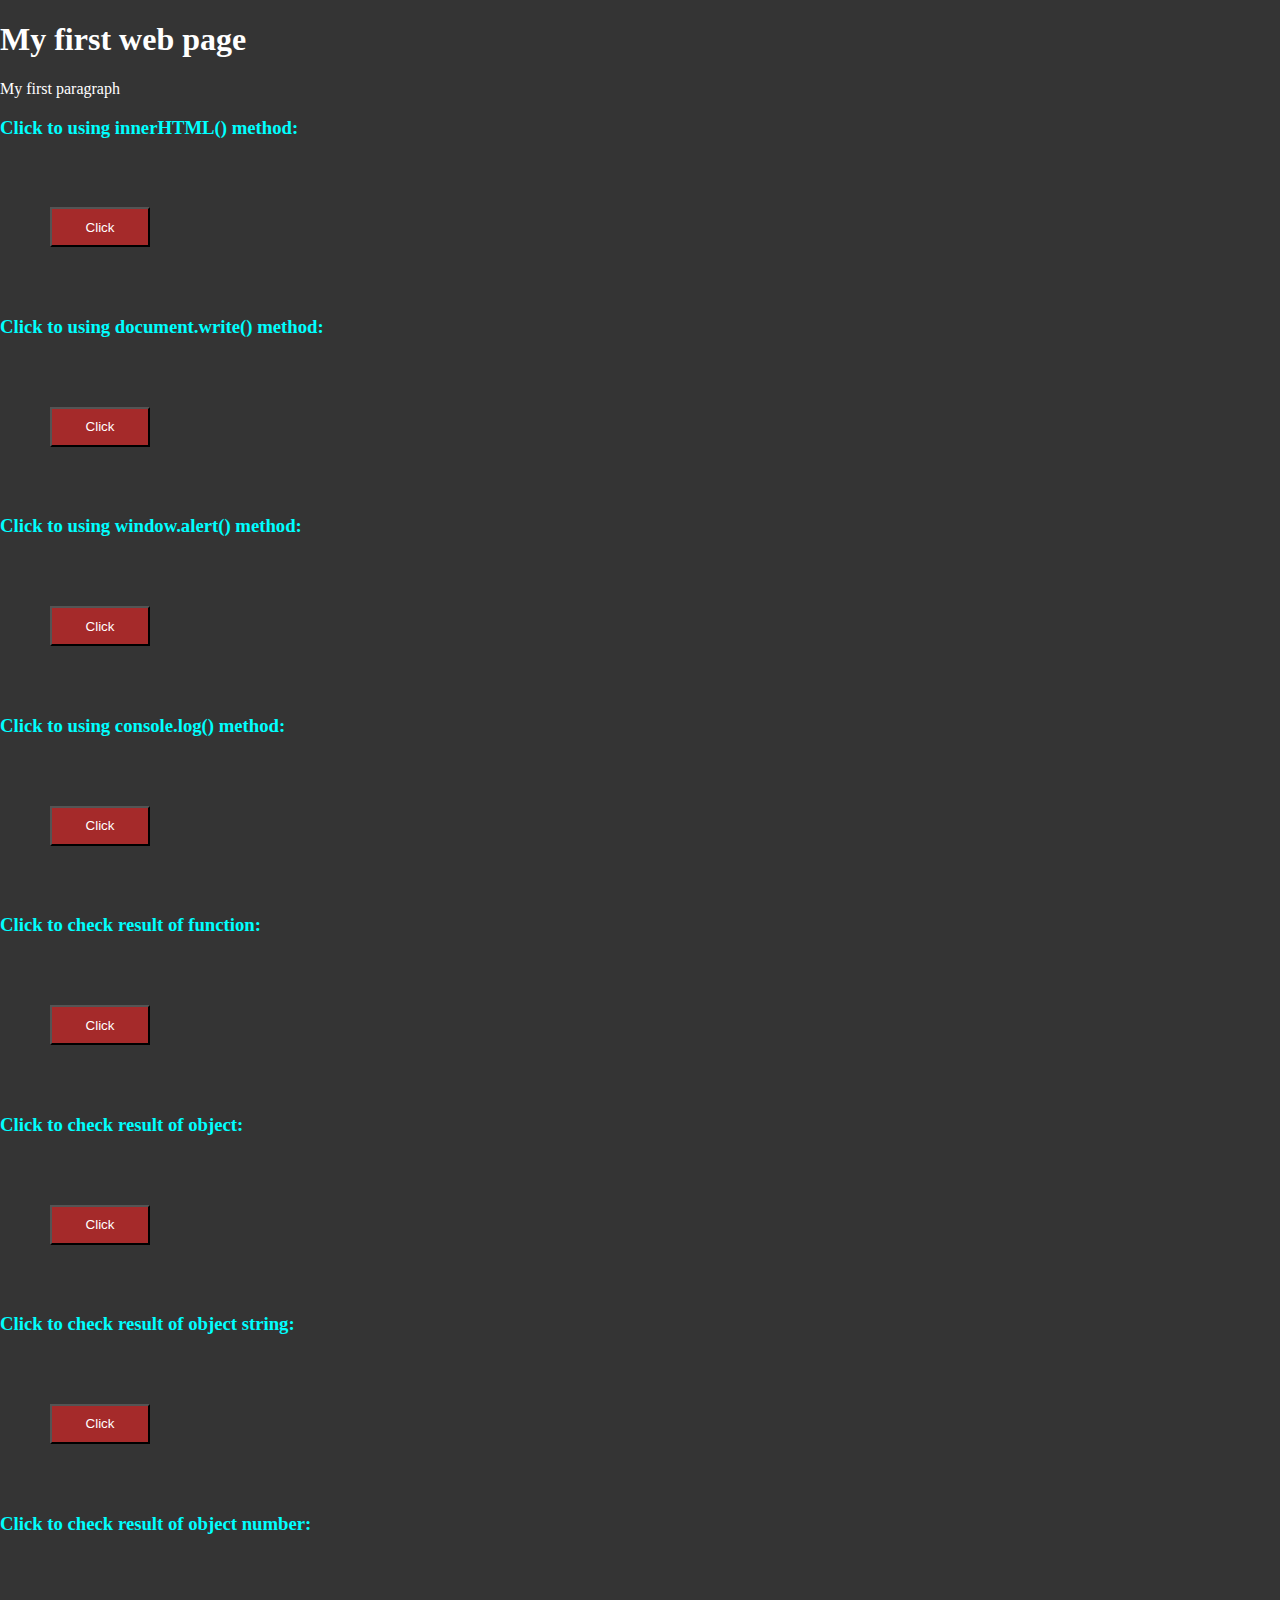
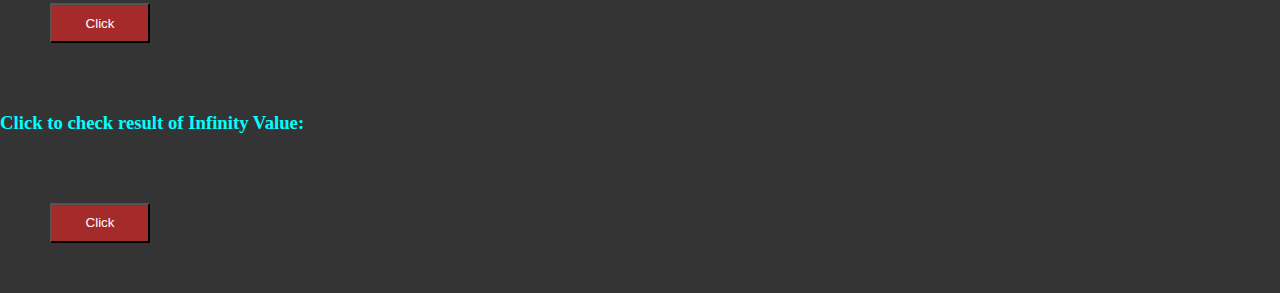
<file: javascript/js tutorial/index.html>
<!DOCTYPE html>
<html>

<head>
    <meta charset="utf-8" />
    <meta http-equiv="X-UA-Compatible" content="IE=edge">
    <title>js tutorial</title>
    <meta name="viewport" content="width=device-width, initial-scale=1">
    <link rel="stylesheet" type="text/css" media="screen" href="main.css" />
    <script src="main.js"></script>
</head>

<body>
    <!-- 

        js output:
            .writing into an html element, using innerHTML
            .writing into the html output using document.write()
            .writing into an alert box, using window.alert()
            .writing into the brower console, using console.log()

        *********************************************************


     -->
    <h1>My first web page</h1>
    <p>My first paragraph</p>

    <h3>Click to using innerHTML() method: </h3>
    <button onclick="demo()" style="width: 100px;height: 40px;background-color: brown; color: white;">Click</button>
    <p id="innerhtml"></p>

    <h3>Click to using document.write() method: </h3>
    <button onclick="demo1()" style="width: 100px;height: 40px;background-color: brown; color: white;">Click</button>

    <h3>Click to using window.alert() method: </h3>
    <button onclick="demo2()" style="width: 100px;height: 40px;background-color: brown; color: white;">Click</button>

    <h3>Click to using console.log() method: </h3>
    <button onclick="demo3()" style="width: 100px;height: 40px;background-color: brown; color: white;">Click</button>

    <h3>Click to check result of function: </h3>
    <p id="demo4"></p>
    <button onclick="demo4(1,2)" style="width: 100px;height: 40px;background-color: brown; color: white;">Click</button>

    <h3>Click to check result of object: </h3>
    <button onclick="checkobj()" style="width: 100px;height: 40px;background-color: brown; color: white;">Click</button>

    <h3>Click to check result of object string: </h3>
    <button onclick="show_string()" style="width: 100px;height: 40px;background-color: brown; color: white;">Click</button>

    <h3>Click to check result of object number: </h3>
    <button onclick="num()" style="width: 100px;height: 40px;background-color: brown; color: white;">Click</button>

    <h3>Click to check result of Infinity Value: </h3>
    <button onclick="InfinityValue()" style="width: 100px;height: 40px;background-color: brown; color: white;">Click</button>
</body>

</html>
</file>
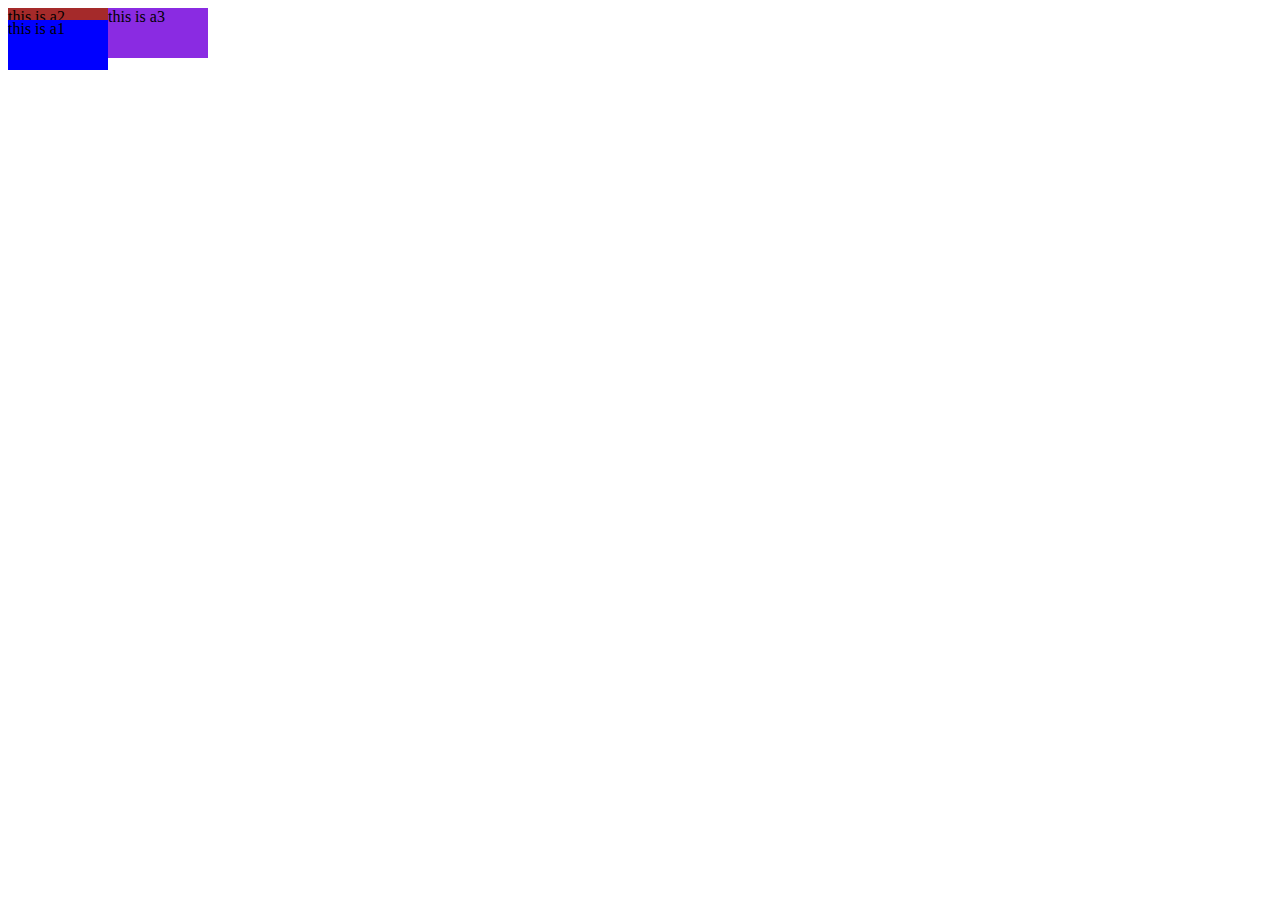
<file: web training myself/test3.html>
<!DOCTYPE html>
<html lang="en">
<head>
    <meta charset="UTF-8">
    <meta name="viewport" content="width=device-width, initial-scale=1.0">
    <meta http-equiv="X-UA-Compatible" content="ie=edge">
    <title>Document</title>
    <style>
        .a1{
            width: 100px;
            height: 50px;
            background-color: blue;
            position: absolute;
            top: 20px;
            /* top: 10px; */
        }
        .a2{
            width: 100px;
            height: 50px;
            background-color: brown;
        }
        .a3{
            width: 100px;
            height: 50px;
            background-color: blueviolet;
        }
        div{
            float: left;
        }
        .clean-fix{
            content: "";
            clear: left;
            display: block;
        }
    </style>
</head>
<body>
    <div>
            <div class="a1">
                    this is a1
                </div>
            
                <div class="a2">
                    this is a2
                </div>
                <div class="a3">
                        this is a3
                </div>
                <div class="clean-fix"></div>
    </div>
   
</body>
</html>
</file>
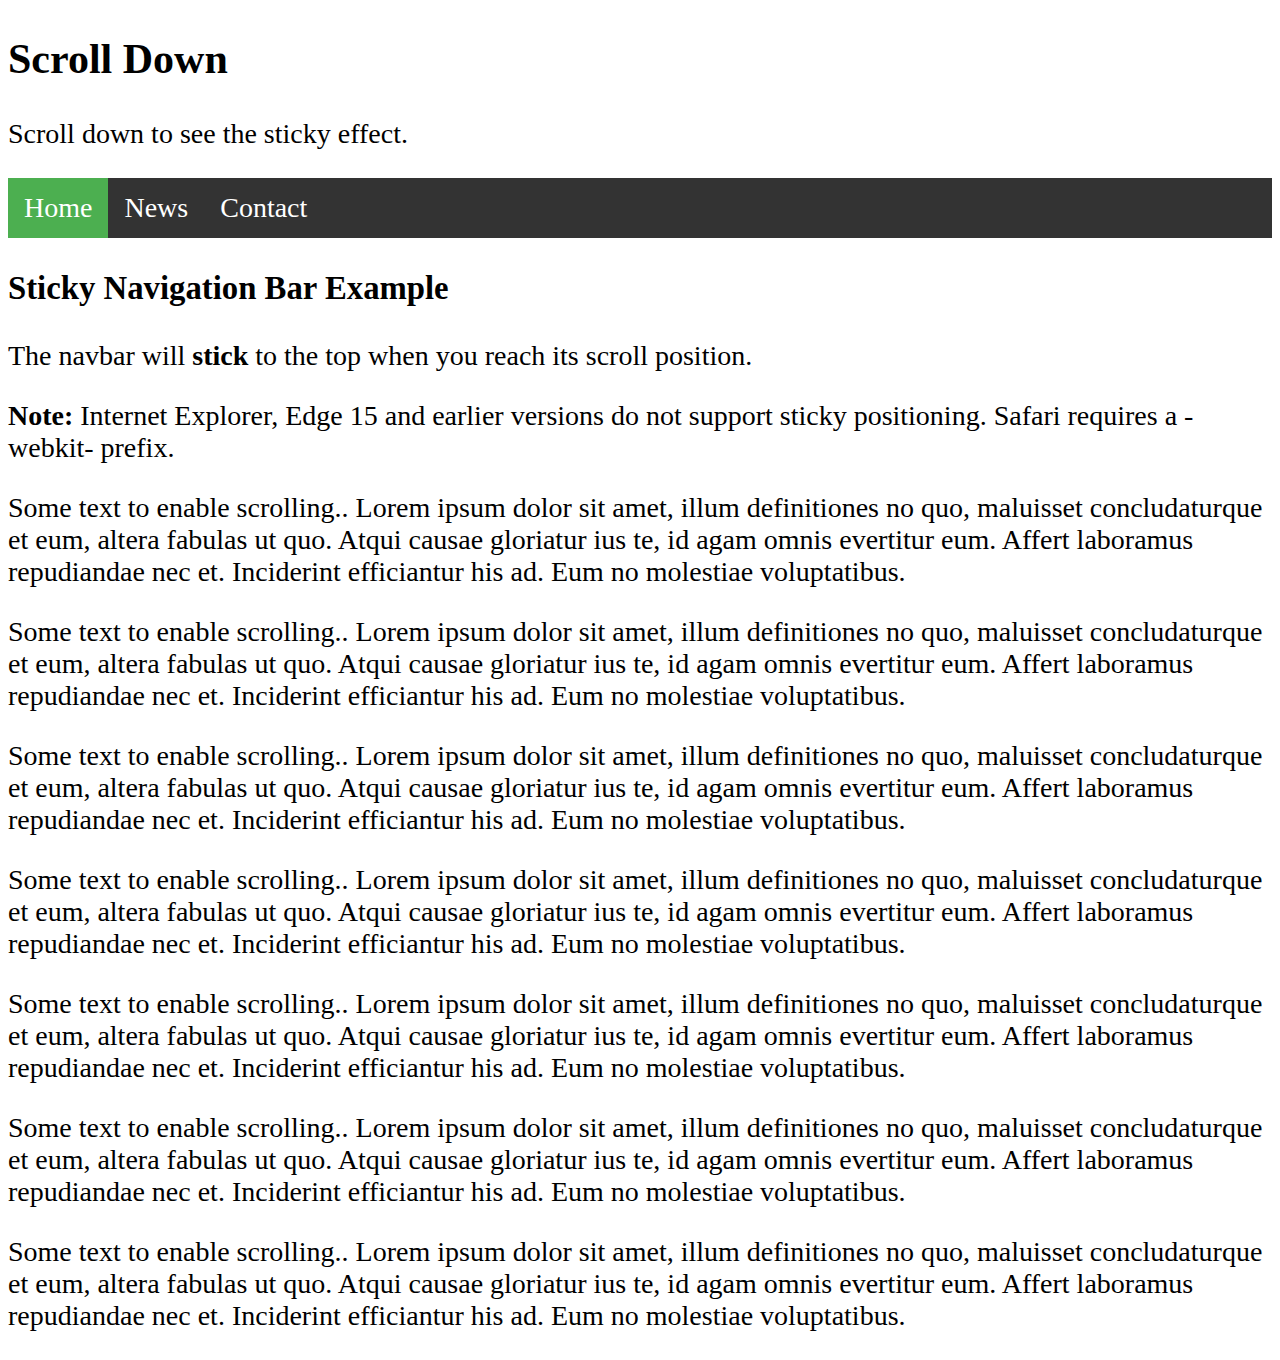
<file: web training myself/teststicky.html>
<!DOCTYPE html>
<html>
<head>
<style>
body {
    font-size: 28px;
}

ul {
    list-style-type: none;
    margin: 0;
    padding: 0;
    overflow: hidden;
    background-color: #333;
    position: -webkit-sticky; /* Safari */
    position: sticky;
    top: 0;
}

li {
    float: left;
}

li a {
    display: block;
    color: white;
    text-align: center;
    padding: 14px 16px;
    text-decoration: none;
}

li a:hover {
    background-color: #111;
}

.active {
    background-color: #4CAF50;
}
</style>
</head>
<body>

<div class="header">
  <h2>Scroll Down</h2>
  <p>Scroll down to see the sticky effect.</p>
</div>

<ul>
  <li><a class="active" href="#home">Home</a></li>
  <li><a href="#news">News</a></li>
  <li><a href="#contact">Contact</a></li>
</ul>

<h3>Sticky Navigation Bar Example</h3>
<p>The navbar will <strong>stick</strong> to the top when you reach its scroll position.</p>
<p><strong>Note:</strong> Internet Explorer, Edge 15 and earlier versions do not support sticky positioning. Safari requires a -webkit- prefix.</p>
<p>Some text to enable scrolling.. Lorem ipsum dolor sit amet, illum definitiones no quo, maluisset concludaturque et eum, altera fabulas ut quo. Atqui causae gloriatur ius te, id agam omnis evertitur eum. Affert laboramus repudiandae nec et. Inciderint efficiantur his ad. Eum no molestiae voluptatibus.</p>
<p>Some text to enable scrolling.. Lorem ipsum dolor sit amet, illum definitiones no quo, maluisset concludaturque et eum, altera fabulas ut quo. Atqui causae gloriatur ius te, id agam omnis evertitur eum. Affert laboramus repudiandae nec et. Inciderint efficiantur his ad. Eum no molestiae voluptatibus.</p>
<p>Some text to enable scrolling.. Lorem ipsum dolor sit amet, illum definitiones no quo, maluisset concludaturque et eum, altera fabulas ut quo. Atqui causae gloriatur ius te, id agam omnis evertitur eum. Affert laboramus repudiandae nec et. Inciderint efficiantur his ad. Eum no molestiae voluptatibus.</p>
<p>Some text to enable scrolling.. Lorem ipsum dolor sit amet, illum definitiones no quo, maluisset concludaturque et eum, altera fabulas ut quo. Atqui causae gloriatur ius te, id agam omnis evertitur eum. Affert laboramus repudiandae nec et. Inciderint efficiantur his ad. Eum no molestiae voluptatibus.</p>
<p>Some text to enable scrolling.. Lorem ipsum dolor sit amet, illum definitiones no quo, maluisset concludaturque et eum, altera fabulas ut quo. Atqui causae gloriatur ius te, id agam omnis evertitur eum. Affert laboramus repudiandae nec et. Inciderint efficiantur his ad. Eum no molestiae voluptatibus.</p>
<p>Some text to enable scrolling.. Lorem ipsum dolor sit amet, illum definitiones no quo, maluisset concludaturque et eum, altera fabulas ut quo. Atqui causae gloriatur ius te, id agam omnis evertitur eum. Affert laboramus repudiandae nec et. Inciderint efficiantur his ad. Eum no molestiae voluptatibus.</p>
<p>Some text to enable scrolling.. Lorem ipsum dolor sit amet, illum definitiones no quo, maluisset concludaturque et eum, altera fabulas ut quo. Atqui causae gloriatur ius te, id agam omnis evertitur eum. Affert laboramus repudiandae nec et. Inciderint efficiantur his ad. Eum no molestiae voluptatibus.</p>

</body>
</html>
</file>
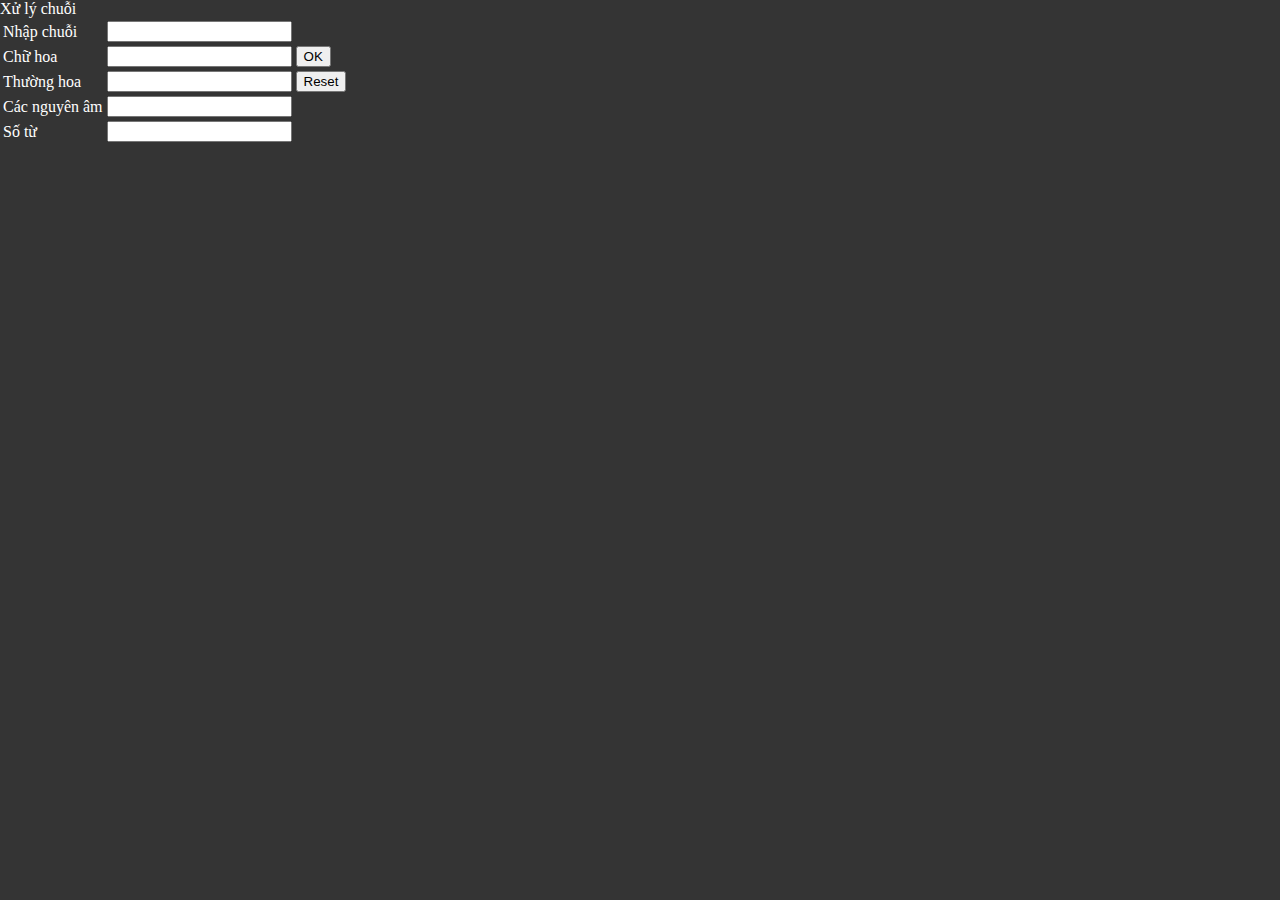
<file: javascript/js tutorial/bai1.html>
<!DOCTYPE html>
<html>

<head>
    <meta charset="utf-8" />
    <meta http-equiv="X-UA-Compatible" content="IE=edge">
    <title>Bai tap 1</title>
    <meta name="viewport" content="width=device-width, initial-scale=1">
    <link rel="stylesheet" type="text/css" media="screen" href="main.css" />
    <script src="main.js"></script>
</head>

<body>
    <div>
        <script>
            var Thuong = ['a','b','c','d','e','f','g','h','i','k','l','m','n','o','p','q','r','s','t','u','v','w','x','y','z']
            
            var Hoa = ['A','B','C','D','E','F','G','H','I','K','L','M','N','O','P','Q','R','S','T','U','V','W','X','Y','Z']

            let toUpperCase = (data) => {
                var result = ""
                for (let index = 0; index < data.length; index++) {
                    if (data[index] >= 'a' && data[index] <= 'z') {
                        for (let index1 = 0; index1 < 25; index1++) {
                            if(data[index] == Thuong[index1])
                                result += Hoa[index1]
                        }
                    }else result += data[index]
                }
                console.log(result)
                return result;

            }

            let toLowerCase = (data) => {
                var result = ""
                for (let index = 0; index < data.length; index++) {
                    if (data[index] >= 'A' && data[index] <= 'Z') {
                        for (let index1 = 0; index1 < 25; index1++) {
                            if(data[index] == Hoa[index1])
                                result += Thuong[index1]
                        }
                    }else result += data[index]
                }
                console.log(result)
                return result;

            }

            let hoaThuong= (data)=>{
                var result = ""
                for (let index = 0; index < data.length; index++) {
                    if(index%2==0){
                        if(data[index] >= 'A' && data[index] <= 'Z'){
                            for (let index1 = 0; index1 < 25; index1++) {
                                if(data[index]==Hoa[index1]){
                                    result += Thuong[index1]
                                }
                            }
                        }else result += data[index] 
                    }else result += data[index]
                    
                }return result
            }

            let nguyenam = (data) =>{
                var ngam = ['U','E','O','A','I']
                var ngam1 = ['u','e','o','a','i']
                let result = ""
                for (let index = 0; index < data.length; index++) {
                    for (let index1 = 0;index1 < 5; index1++) {
                        if(data[index] == ngam[index1]) result += data[index]
                        if(data[index] == ngam1[index1]) result += data[index]
                    }
                }return result
            }
            let sotu = (data) =>{
                let result = 0
                for (let index = 0; index < data.length; index++) {
                    if(data[index-1]!=' '&& data[index] !=' ' && data[index+1]==' ') result+=1
                }return result

            }
            let handlestring = () => {
                let data = document.getElementById("t1").value;
                document.getElementById("t2").value = toUpperCase(data)
                document.getElementById("t3").value = hoaThuong(toUpperCase(data))
                document.getElementById("t4").value = nguyenam(data)
                document.getElementById("t5").value = sotu(data)+ 1
            }


        </script>
        <form action="" method="post">
            <label for="" style="text-align: center;">Xử lý chuỗi</label>
            <table>
                <tr>
                    <td>
                        <span>Nhập chuỗi</span>
                    </td>
                    <td>
                        <input type="text" name="" id="t1">
                    </td>
                </tr>
                <tr>
                    <td>
                        <span>Chữ hoa</span>
                    </td>
                    <td>
                        <input type="text" name="" id="t2">
                        <input type="button" value="OK" onclick="handlestring()">
                    </td>
                </tr>
                <tr>
                    <td>
                        <span>Thường hoa</span>
                    </td>
                    <td>
                        <input type="text" name="" id="t3">
                        <input type="reset" value="Reset">
                    </td>
                </tr>
                <tr>
                    <td>
                        <span>Các nguyên âm</span>
                    </td>
                    <td>
                        <input type="text" name="" id="t4">
                    </td>
                </tr>
                <tr>
                    <td>
                        <span>Số từ</span>
                    </td>
                    <td>
                        <input type="number" name="" id="t5">
                    </td>
                </tr>
            </table>
        </form>
    </div>
</body>

</html>
</file>
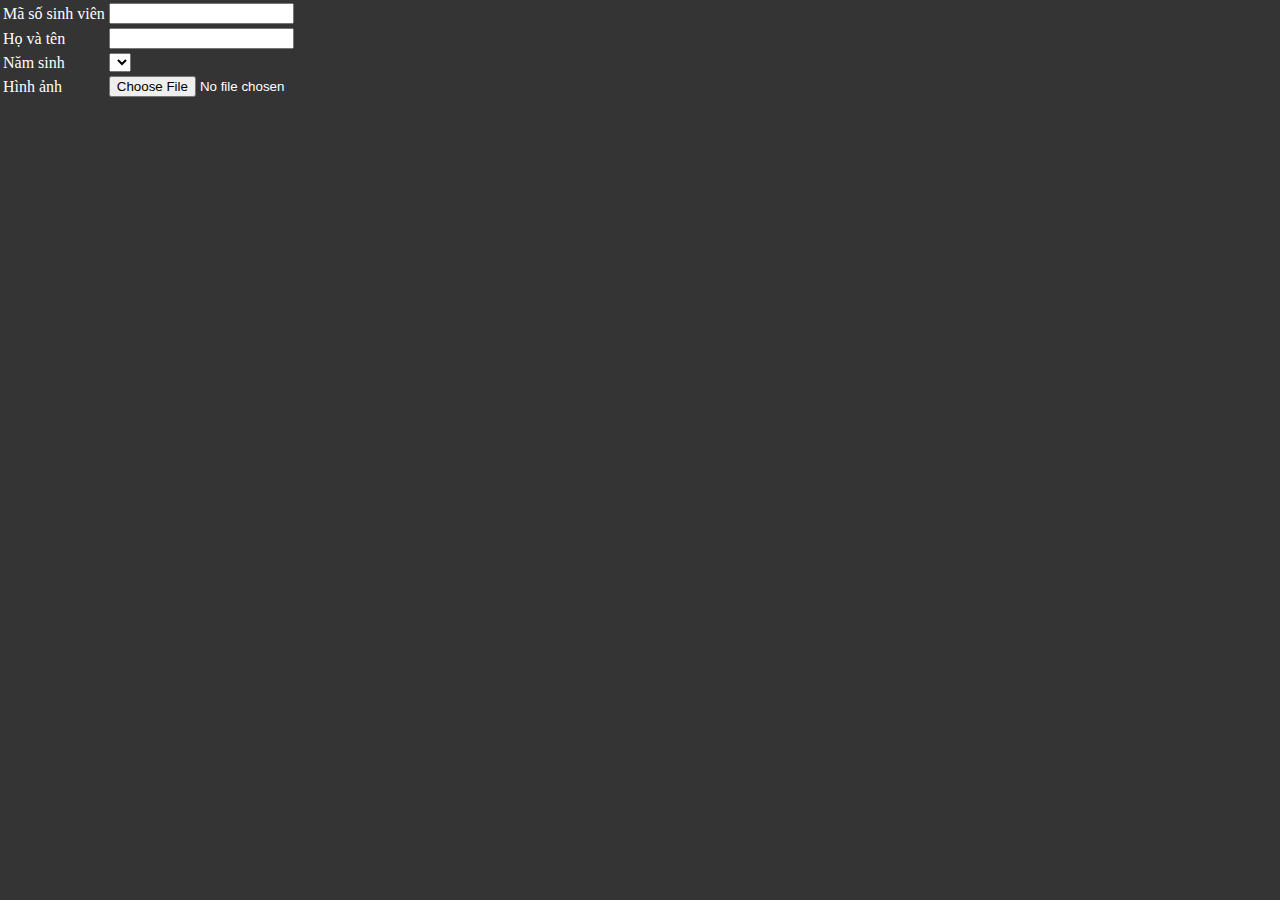
<file: javascript/js tutorial/bai2.html>
<!DOCTYPE html>
<html>

<head>
    <meta charset="utf-8" />
    <meta http-equiv="X-UA-Compatible" content="IE=edge">
    <title>Page Title</title>
    <meta name="viewport" content="width=device-width, initial-scale=1">
    <link rel="stylesheet" type="text/css" media="screen" href="main.css" />
    <script src="main.js"></script>
</head>

<body>
    <div>
        <form action="">
            <table>
                <tr>
                    <td><span>Mã số sinh viên</span></td>
                    <td><input type="text" name="" id=""></td>
                </tr>
                <tr>
                    <td><span>Họ và tên</span></td>
                    <td><input type="text" name="" id=""></td>
                </tr>
                <tr>
                    <td><span>Năm sinh</span></td>
                    <td><select name="" id="year" onclick="gennarate()">
                            <option value=""></option>
                        </select></td>
                </tr>
                <tr>
                    <td><span>Hình ảnh</span></td>
                    <td><input type="file" name="" id=""></td>
                </tr>
            </table>
        </form>
        <script>
            let gennarate = ()=>{
                let result = ""
                for (let index = 1970; index < 2018; index++) {
                    result += '<option value="">'+index+'</option>'
                }
                document.getElementById("year").innerHTML = result
            }
        </script>
    </div>
</body>

</html>
</file>
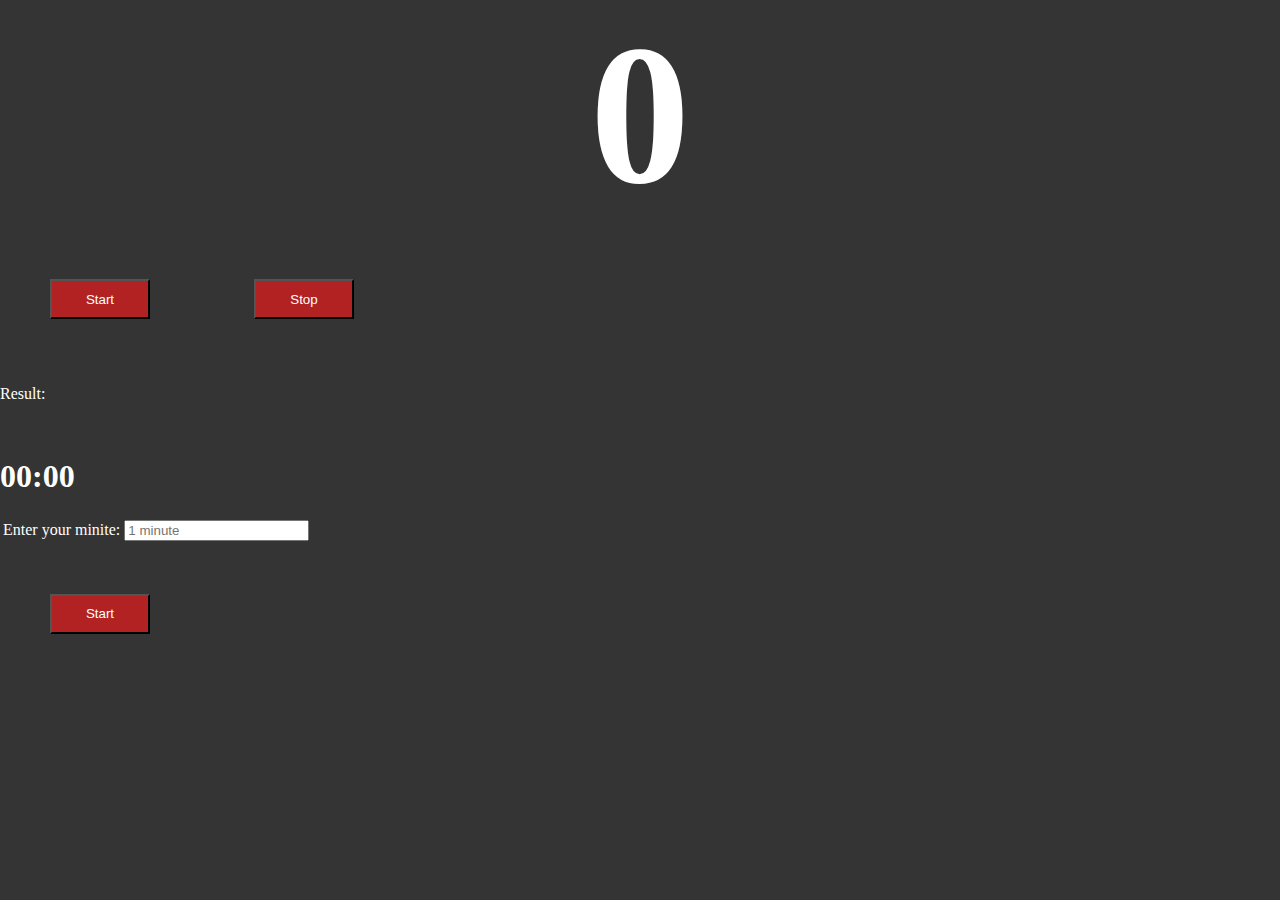
<file: javascript/js tutorial/random.html>
<!DOCTYPE html>
<html lang="en">

<head>
    <meta charset="UTF-8">
    <meta name="viewport" content="width=device-width, initial-scale=1.0">
    <meta http-equiv="X-UA-Compatible" content="ie=edge">
    <script src="random.js"></script>
    <link rel="stylesheet" href="main.css">
    <title>random</title>
</head>

<body>
    <div>
        <h1 id="number" style="font-size: 200px;">0</h1>
        <button onclick="randomlist()">Start</button>
        <button onclick="result()">Stop</button>
        <p>Result: </p>
        <br>
        <h1 id="result"></h1>
    </div>
    <div>
        <h1 id="counter">00:00</h1>
    </div>
    <div>
        <form action="" name="from1">
            <table>
                <tr>
                    <td><label for="">Enter your minite: </label></td>
                    <td><input type="text" placeholder="1 minute" name="minute" id="minute" value=""></td>
                </tr>
            </table>
        </form>
        <button onclick="counter()">Start</button>
    </div>
</body>

</html>
</file>
<file: javascript/js tutorial/main.css>
body{
    background: #343434;
    color: white;
    margin: auto;
}
div{
    margin: auto;
}
h3{
    color: aqua;
}

button{
    width: 100px;
    height: 40px;
    background: #B22222;
    color: #ffffff;
    margin: 50px;
}

h1#number {
    margin: 0px;
    text-align: center;
}

h1#result {
    margin: 0px;
    text-align: center;
    font-size: 100px;
}
</file>
